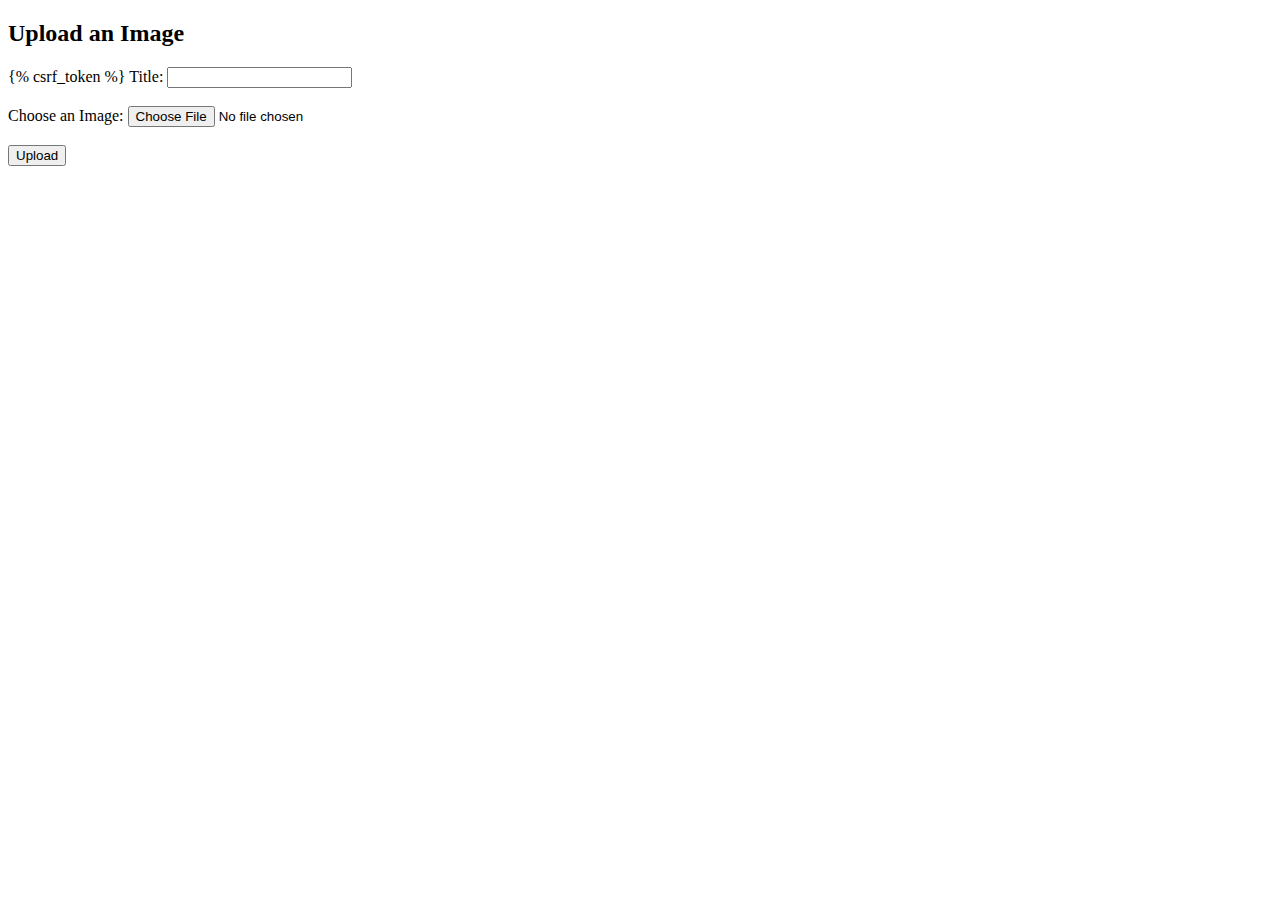
<file: templates/upload_image.html>
<!DOCTYPE html>
<html>
<head>
    <title>Image Upload</title>
</head>
<body>
    <h2>Upload an Image</h2>
    <form method="POST" enctype="multipart/form-data">
        {% csrf_token %}
        <label for="title">Title:</label>
        <input type="text" name="title" required><br><br>
        
        <label for="image">Choose an Image:</label>
        <input type="file" name="image" required><br><br>
        
        <button type="submit">Upload</button>
    </form>
</body>
</html>
</file>
